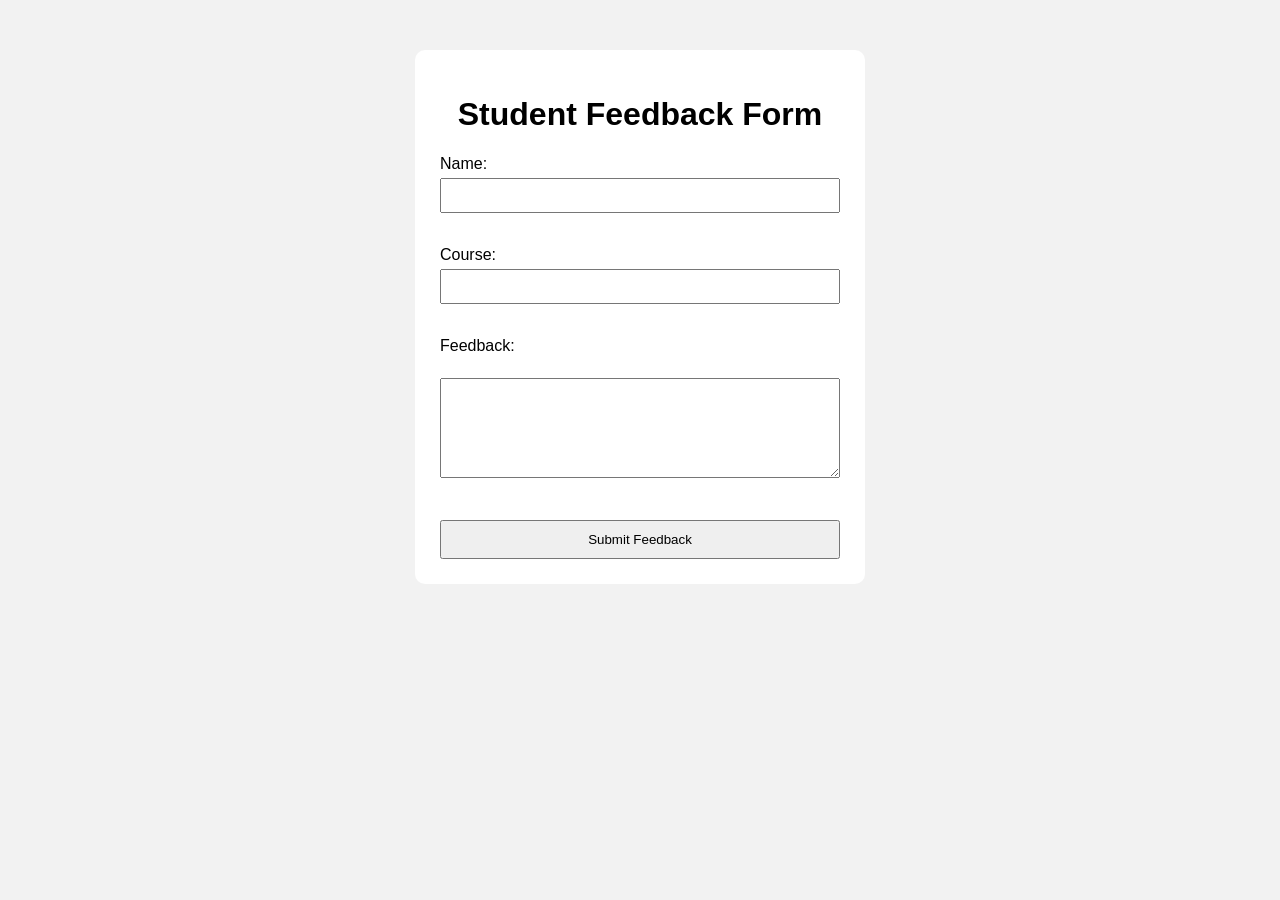
<file: index.html>
<!DOCTYPE html>
<html>
<head>
    <title>Student Feedback</title>
    <link rel="stylesheet" href="style.css">
</head>

<body>

    <div class="container">

        <h1>Student Feedback Form</h1>

        <form id="feedbackForm">
            <label>Name:</label>
            <input type="text" id="name">
            <br><br>

            <label>Course:</label>
            <input type="text" id="course">
            <br><br>

            <label>Feedback:</label>
            <br>
            <textarea id="feedback"></textarea>
            <br><br>

            <button type="submit">Submit Feedback</button>
            <div id="result"></div>
        </form>
<script src="script.js"></script>
    </div>

</body>
</html>
</file>
<file: style.css>
body {
    font-family: Arial, sans-serif;
    background-color: #f2f2f2;
}

.container {
    width: 400px;
    margin: 50px auto;
    background-color: white;
    padding: 25px;
    border-radius: 10px;
}

h1 {
    text-align: center;
}

label {
    display: block;
    margin-top: 15px;
}

input,
textarea {
    width: 100%;
    padding: 8px;
    margin-top: 5px;
    box-sizing: border-box;
}

textarea {
    height: 100px;
}

button {
    width: 100%;
    padding: 10px;
    margin-top: 20px;
    cursor: pointer;
}
</file>
